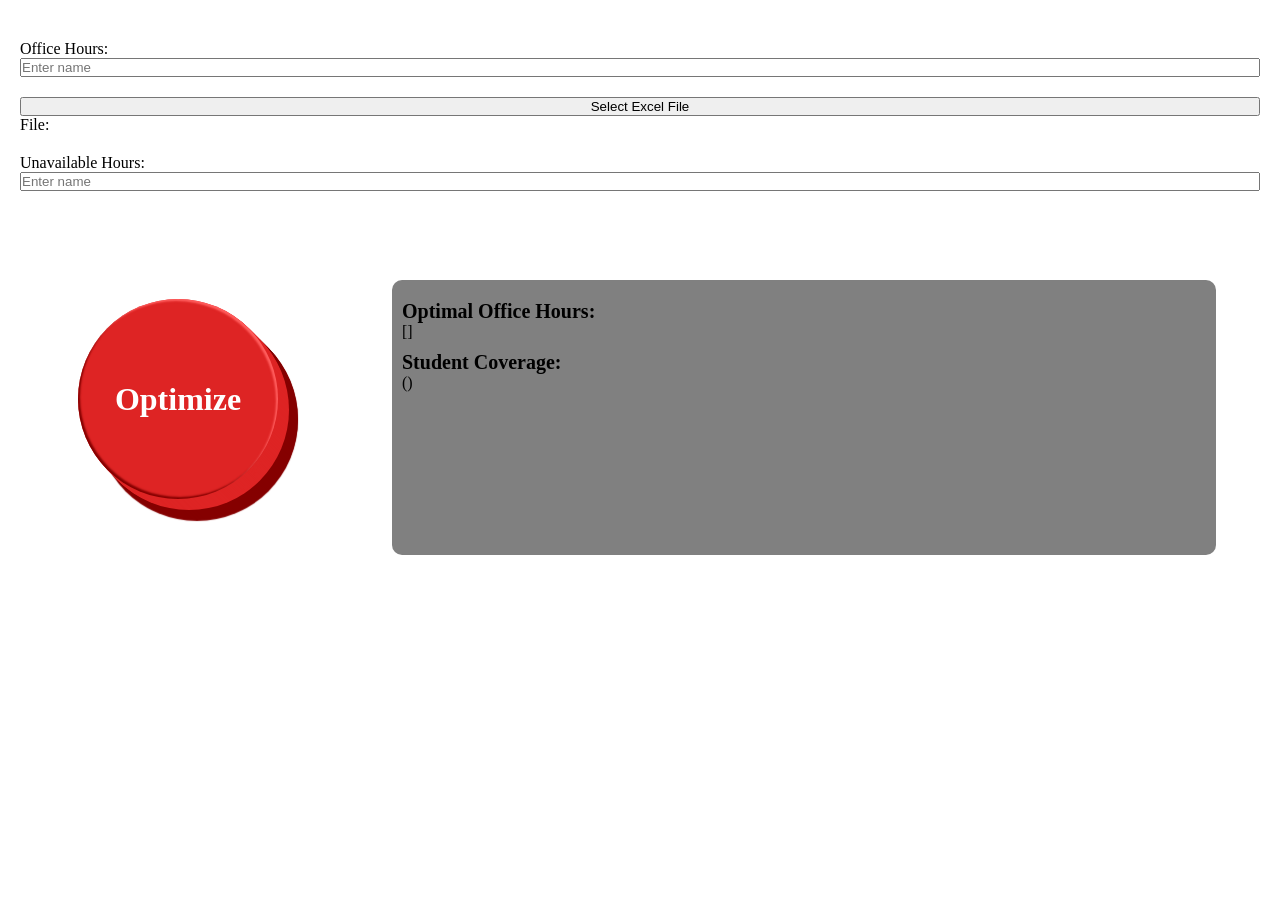
<file: index.html>
<!DOCTYPE html>
<html lang="en">
  <head>
    <meta charset="UTF-8">
    <title>Time Logger</title>
    <link rel="stylesheet" href="./styles.css">
  </head>
  <body id="body">

    <div id=inputsection>
      <label for="officehours">Office Hours:</label>
      <input type="number" id="officehours" name="officehours" placeholder="Enter name">

      <button id="excelfilepath">Select Excel File</button>
      <span id="filepath_display">File:</span>

      <label for="unavailablehours">Unavailable Hours:</label>
      <input type="unavailablehours" id="unavailablehours" name="unavailablehours" placeholder="Enter name">
    </div>

    <div id="display">
      <div id="button">
        <span>Optimize</span>
      </div>
      <div id="result">
        <p>Optimal Office Hours: </p>
        <p id=res1_display>[]</p>
        <p>Student Coverage: </p>
        <p id=res2_display>()</p>
      </div>
    </div>

    <script>
      const button = document.getElementById("button");
      const officehours_input = document.getElementById("officehours");
      const excelfilepath_input = document.getElementById("excelfilepath");
      const excelfilepath_display = document.getElementById("filepath_display");
      const unavailablehours_input = document.getElementById("unavailablehours");

      const res1_display = document.getElementById("res1_display");
      const res2_display = document.getElementById("res2_display");

      excelfilepath_input.addEventListener("click", async (e) => {
        const res = await pywebview.api.open_file_dialog();
        excelfilepath_display.innerHTML = res;
      });

      button.addEventListener("click", async (e) => {
        const res = await pywebview.api.button_pressed([
          Number(officehours_input.value),
          excelfilepath_display.innerHTML,
          unavailablehours_input.value,
        ]);

        //val: [['M9', 'F11', 'F1'], 20, 20, 100]
        const [selected_times, covered_students, total_students, coverage_percent] = res;
        res1_display.innerHTML = `${selected_times}`;
        res2_display.innerHTML = `${covered_students}/${total_students} (%${coverage_percent})`;
        // <!-- Optimal Office Hours: ['M9', 'F11', 'F1'] -->
        // <!-- Student Coverage: 20.0/20 (100.0%) -->

      });

    </script>
  </body>
</html>
</file>
<file: styles.css>
:root {
  --button-color-main: #de2424;
  --button-color-bright: #ff5d5d;
  --button-color-shadow: #850000;
  --button-diameter: 200px;
}

* {
  box-sizing: border-box;
  margin: 0;
  padding: 0;
}

body {
  width: 100vw;
  height: 100vh;
  position: relative;
  display: flex;
  flex-direction: column;
}

#inputsection {
  display: flex;
  flex-direction: column;
  padding: 20px;
  & label, & button {
    margin-top: 20px;
  }
}

#display {
  flex-grow: 1;
  position: relative;
  & #result {
    background: grey;
    border-radius: 10px;
    padding: 10px;
    position: absolute;
    top: 10%;
    right: 5%;
    width: calc(80% - var(--button-diameter));
    height: 40%;
    & p:not([id]) {
      font-weight: bold;
      font-size: 20px;
      font-family: 'Times New Roman', Times, serif;
      margin-top: 10px;
    }
  }
}

#button {
  width: var(--button-diameter);
  height: var(--button-diameter);
  margin-left:-50px;
  margin-top:-50px;
  left: 10%;
  top: 20%;
  position: relative;
  background: var(--button-color-main);
  border-radius: 100px;
  box-shadow: inset -2px 2px 2px 0px var(--button-color-bright),inset 2px -2px 2px 0px var(--button-color-shadow),1px 1px 0 0 var(--button-color-main),2px 2px 0 0 var(--button-color-main),3px 3px 0 0 var(--button-color-main),4px 4px 0 0 var(--button-color-main),5px 5px 0 0 var(--button-color-main),6px 6px 0 0 var(--button-color-main),7px 7px 0 0 var(--button-color-main),8px 8px 0 0 var(--button-color-main),9px 9px 0 0 var(--button-color-main),10px 10px 0 0 var(--button-color-main),11px 11px 0 0 var(--button-color-main),12px 12px 0 0 var(--button-color-shadow),13px 13px 0 0 var(--button-color-shadow),14px 14px 0 0 var(--button-color-shadow),15px 15px 0 0 var(--button-color-shadow),16px 16px 0 0 var(--button-color-shadow),17px 17px 0 0 var(--button-color-shadow),18px 18px 0 0 var(--button-color-shadow),19px 19px 0 0 var(--button-color-shadow),20px 20px 0 0 var(--button-color-shadow),19px 21px 1px 1px var(--button-color-shadow);
  transition: all 0.4s ease-out;
  cursor: pointer;
  &::after {
    content: "";
    position: fixed;
    width: var(--button-diameter);
    height: var(--button-diameter);
    margin-left:-50px;
    margin-top:-50px;
    left: 40%;
    top: 40%;
    border-radius: 100px;
  }
  
  &:active {
    transition: all 0.15s ease-out;
    margin-left:-31px;
    margin-top:-31px;
    background: var(--button-color-main);
    box-shadow: inset -2px 2px 2px 0px var(--button-color-bright),inset 2px -2px 2px 0px var(--button-color-shadow),1px 1px 0 0 var(--button-color-shadow),1px 1px 0 0 var(--button-color-shadow),1px 1px 0 0 var(--button-color-shadow),1px 1px 0 0 var(--button-color-shadow),1px 1px 0 0 var(--button-color-shadow),1px 1px 0 0 var(--button-color-shadow),1px 1px 0 0 var(--button-color-shadow),1px 1px 0 0 var(--button-color-shadow),1px 1px 0 0 var(--button-color-shadow),1px 1px 0 0 var(--button-color-shadow),1px 1px 0 0 var(--button-color-shadow),1px 1px 0 0 var(--button-color-shadow),1px 1px 0 0 var(--button-color-shadow),1px 1px 0 0 var(--button-color-shadow),1px 1px 0 0 var(--button-color-shadow),1px 1px 0 0 var(--button-color-shadow),1px 1px 0 0 var(--button-color-shadow),1px 1px 0 0 var(--button-color-shadow),1px 1px 0 0 var(--button-color-shadow),1px 1px 0 0 var(--button-color-shadow),1px 1px 2px 1px var(--button-color-shadow);
  }
  & span {
    color: white;
    font-size: 32px;
    font-weight: bold;
    position: absolute; 
    top: 41%;
    left: 0; 
    right: 0; 
    margin-inline: auto; 
    width: fit-content;
    height: fit-content;
    pointer-events: none;
  }
}
</file>
